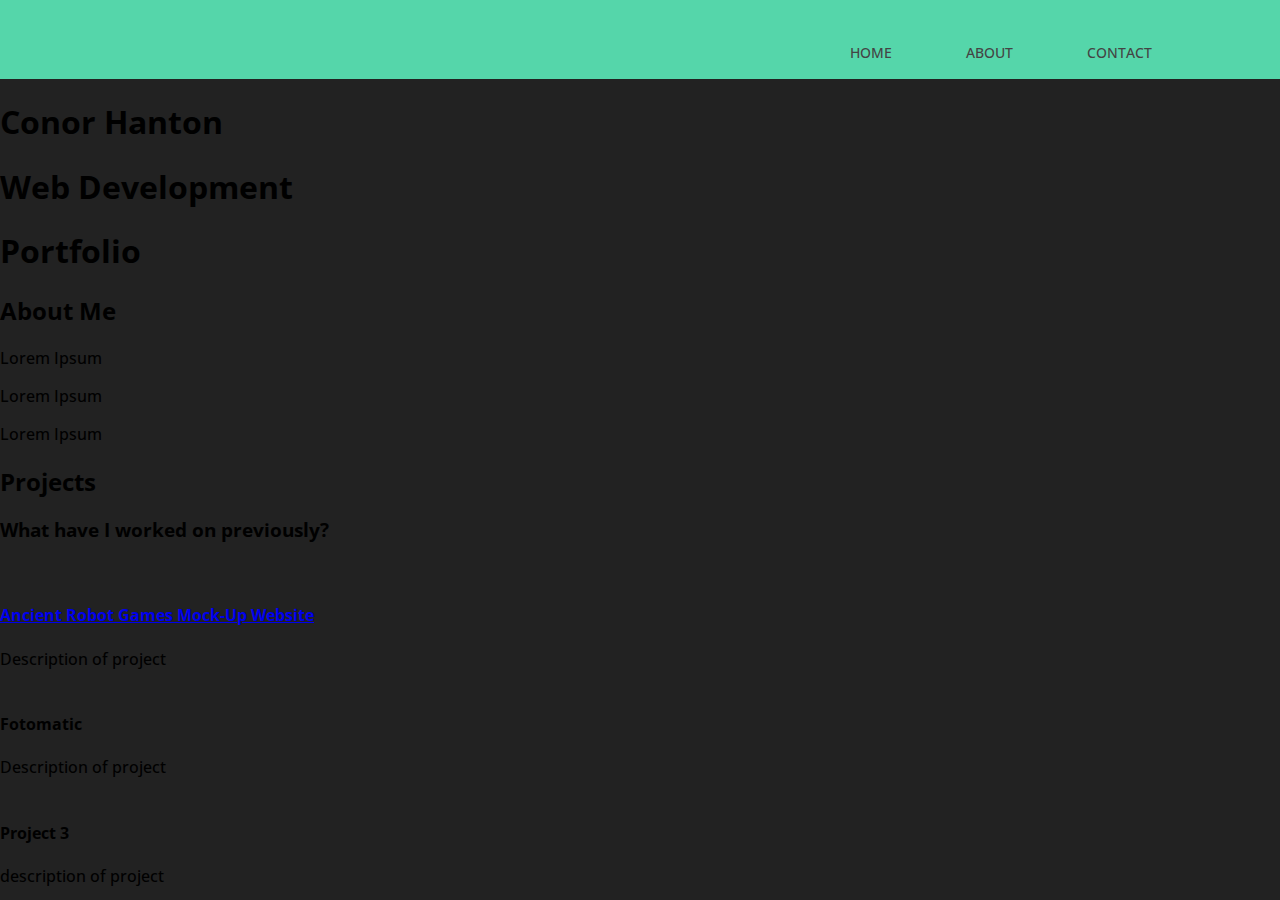
<file: Index.html>
<!DOCTYPE html>
<html lang="en">
<head>
  <link href="https://fonts.googleapis.com/css2?family=Open+Sans:wght@400;500&display=swap" rel="stylesheet">
  <meta charset="UTF-8">
  <meta http-equiv="X-UA-Compatible" content="IE=edge">
  <meta name="viewport" content="width=device-width, initial-scale=1.0">
  <title>Portfolio</title>
  <link rel="stylesheet" href="./style.css">
</head>

<body>
  <!-- Navigation Bar -->
  <header>
    <div class="container">
      
      <nav>
        <ul>
          <li><a href="#">Home</a></li>
          <li><a href="#">About</a></li>
          <li><a href="#">Contact</a></li>
        </ul>
      </nav>

    </div>

  </header>

  <!-- Main Content Container-->
  <div class="main">

    <!-- Landing Section -->
    <div id="landing" class="flex-container">
      <div class="content">
        <h1>Conor Hanton</h1>
        <h1>Web Development</h1>
        <h1>Portfolio</h1>

      </div>

    </div>

  </div>

  <!-- About Content Container -->
  <div class="about">
    <div class="content">
      <h2>About Me</h2>

    </div>
    <div class="paragraph1">
      <p>Lorem Ipsum</p>
    </div>
    <div class="paragraph2">
      <p>Lorem Ipsum</p>
    </div>
    <div class="paragraph3">
      <p>Lorem Ipsum</p>
    </div>

  </div>

  <!-- Flagship Projects Section -->
  <div class="projects">
    <div class="content">
      <h2>Projects</h2>
      <h3>What have I worked on previously?</h3>
      <div class="flex-container items">
        <div class="item">
          <img>
          <h4><a href="https://c-hanton.github.io/ARGProject/">Ancient Robot Games Mock-Up Website</a></h4>
          <span> Description of project</span>
        </div>
        <div class="item">
          <img>
          <h4><a href=""></a> Fotomatic</h4>
          <span>Description of project</span>
        </div>
        <div class="item">
          <img>
          <h4>Project 3</h4>
          <span>description of project</span>
        </div>

      </div>

    </div>
  </div>
</body>

</html>
</file>
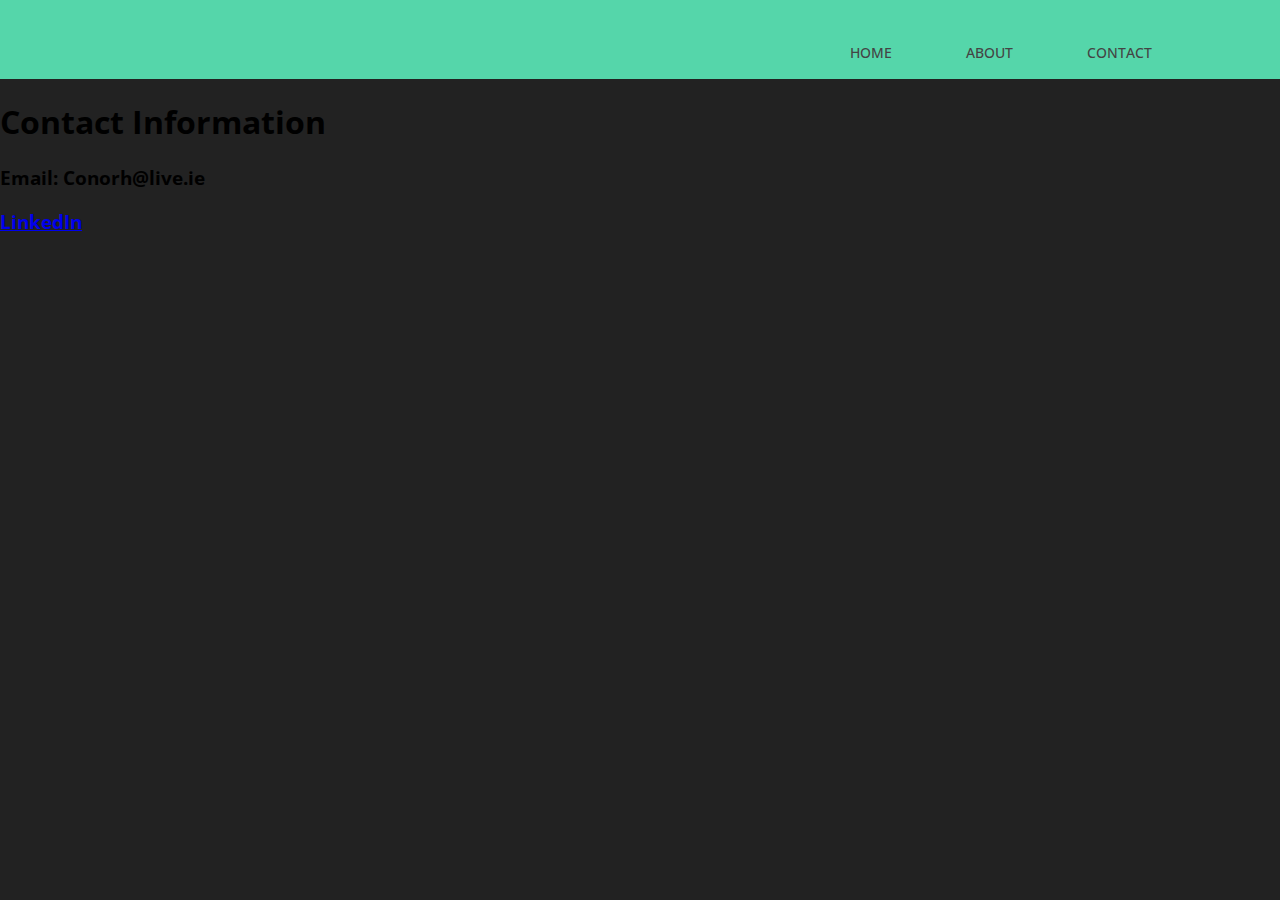
<file: contact.html>
<!DOCTYPE html>
<html lang="en">
<head>
  <link href="https://fonts.googleapis.com/css2?family=Open+Sans:wght@400;500&display=swap" rel="stylesheet">
  <meta charset="UTF-8">
  <meta http-equiv="X-UA-Compatible" content="IE=edge">
  <meta name="viewport" content="width=device-width, initial-scale=1.0">
  <title>Web Development Portfolio</title>
  <link rel="stylesheet" href="./style.css">
</head>

<body>
      <!-- Navigation Bar -->
  <header>
    <div class="container">
      
      <nav>
        <ul>
          <li><a href="#">Home</a></li>
          <li><a href="#">About</a></li>
          <li><a href="#">Contact</a></li>
        </ul>
      </nav>

    </div>

  </header>

  <!--Contact Info Container-->
  <div class="main">
    <div id="contact" class="flex-container">
        <div>
            <h1>Contact Information</h1>
            <h3>Email: Conorh@live.ie</h3>
            <h3><a href=www.linkedin.com/in/conor-hanton-12bb24194>LinkedIn</a></h3>
        </div>

    </div>

  </div>
</body>
</file>
<file: style.css>
body {
    margin: 0;
    background: #222;
    font-family: 'Open Sans', sans-serif;
    font-weight:500;
}

.container {
width: 80%;
margin: 0 auto;
}

header {
    background: #55d6aa;
}

header::after {
    content:'';
    display: table;
    clear: both;
}

nav {
    float:right;
}

nav ul {
    margin:o;
    padding: 0;
    list-style:none;
}

nav li {
    display: inline-block;
    margin-left: 70px;
    padding-top: 25px;

    position: relative;
}

nav a {
    color: #444;
    text-decoration: none;
    text-transform: uppercase;
    font-size: 14px;
}

nav a:hover{
    color: #000
}

nav a::before{
content:'';
display:block;
height: 5px;
width: 100%;
background-color: #444;

position: absolute;
top: 0;
width: 0%;

transition: all ease-in-out 250ms;
}

nav a:hover::before{
    width:100%;
}
</file>
